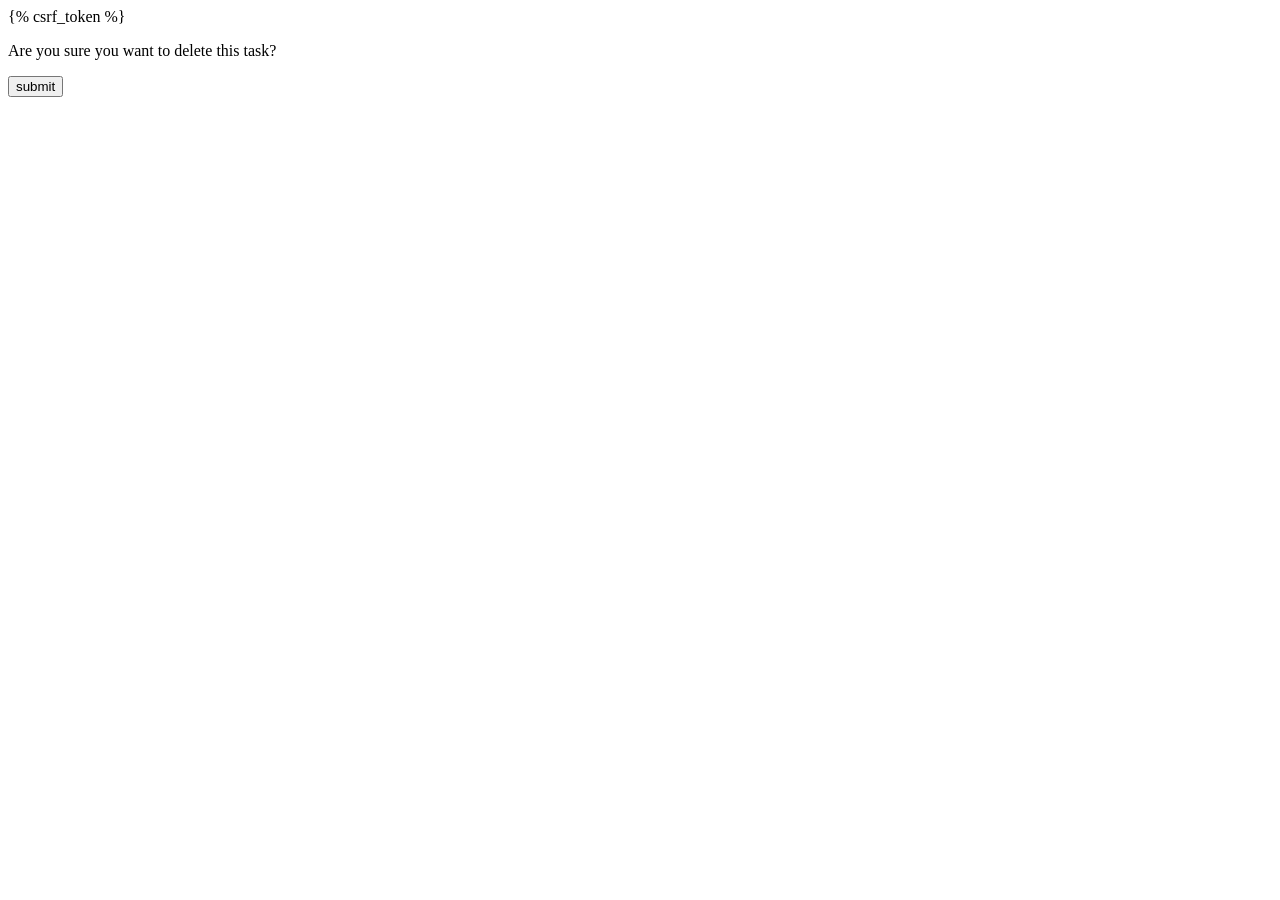
<file: todofinal/Templates/delete.html>
<!DOCTYPE html>
<html lang="en">
<head>
    <meta charset="UTF-8">
    <title>Default</title>

</head>
<body>
<form method="POST">
    {% csrf_token %}
    <p>Are you sure you want to delete this task?</p>
    <input type="submit" value="submit">
</form>
</body>
</html>
</file>
